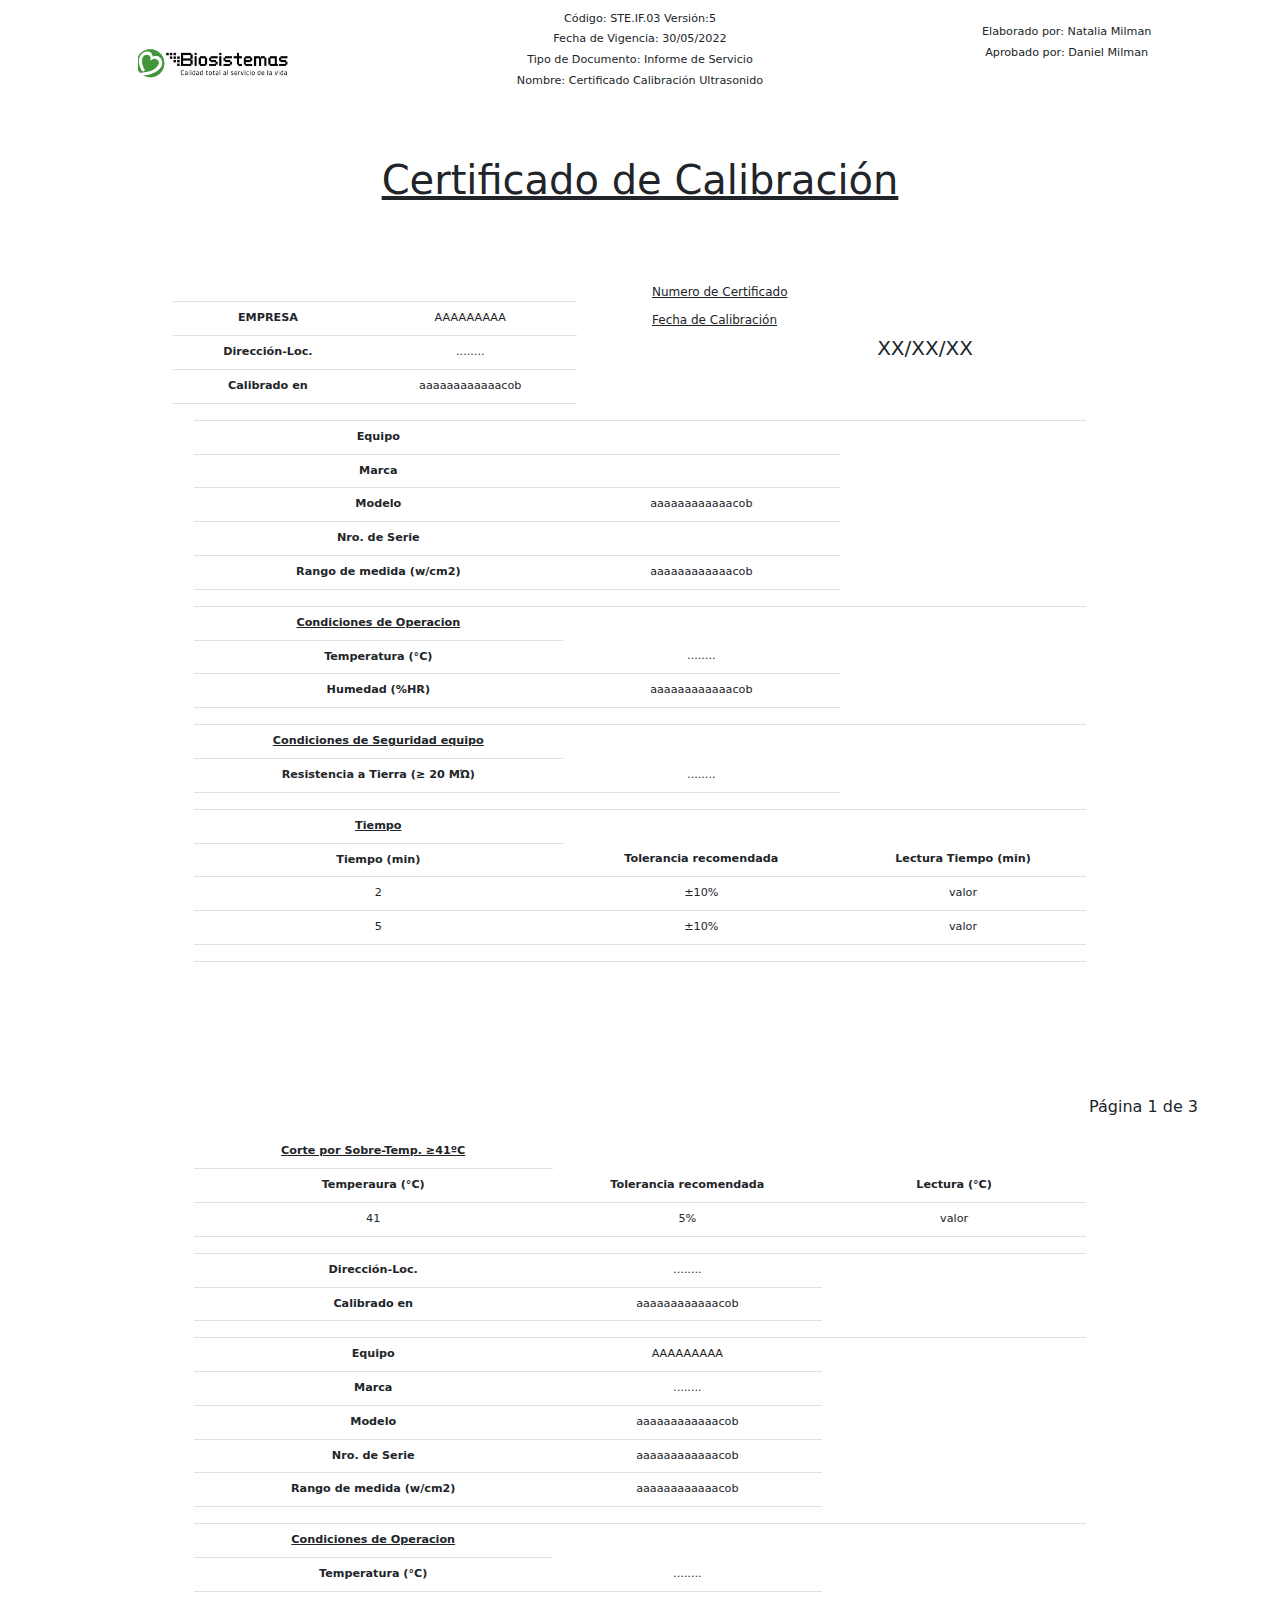
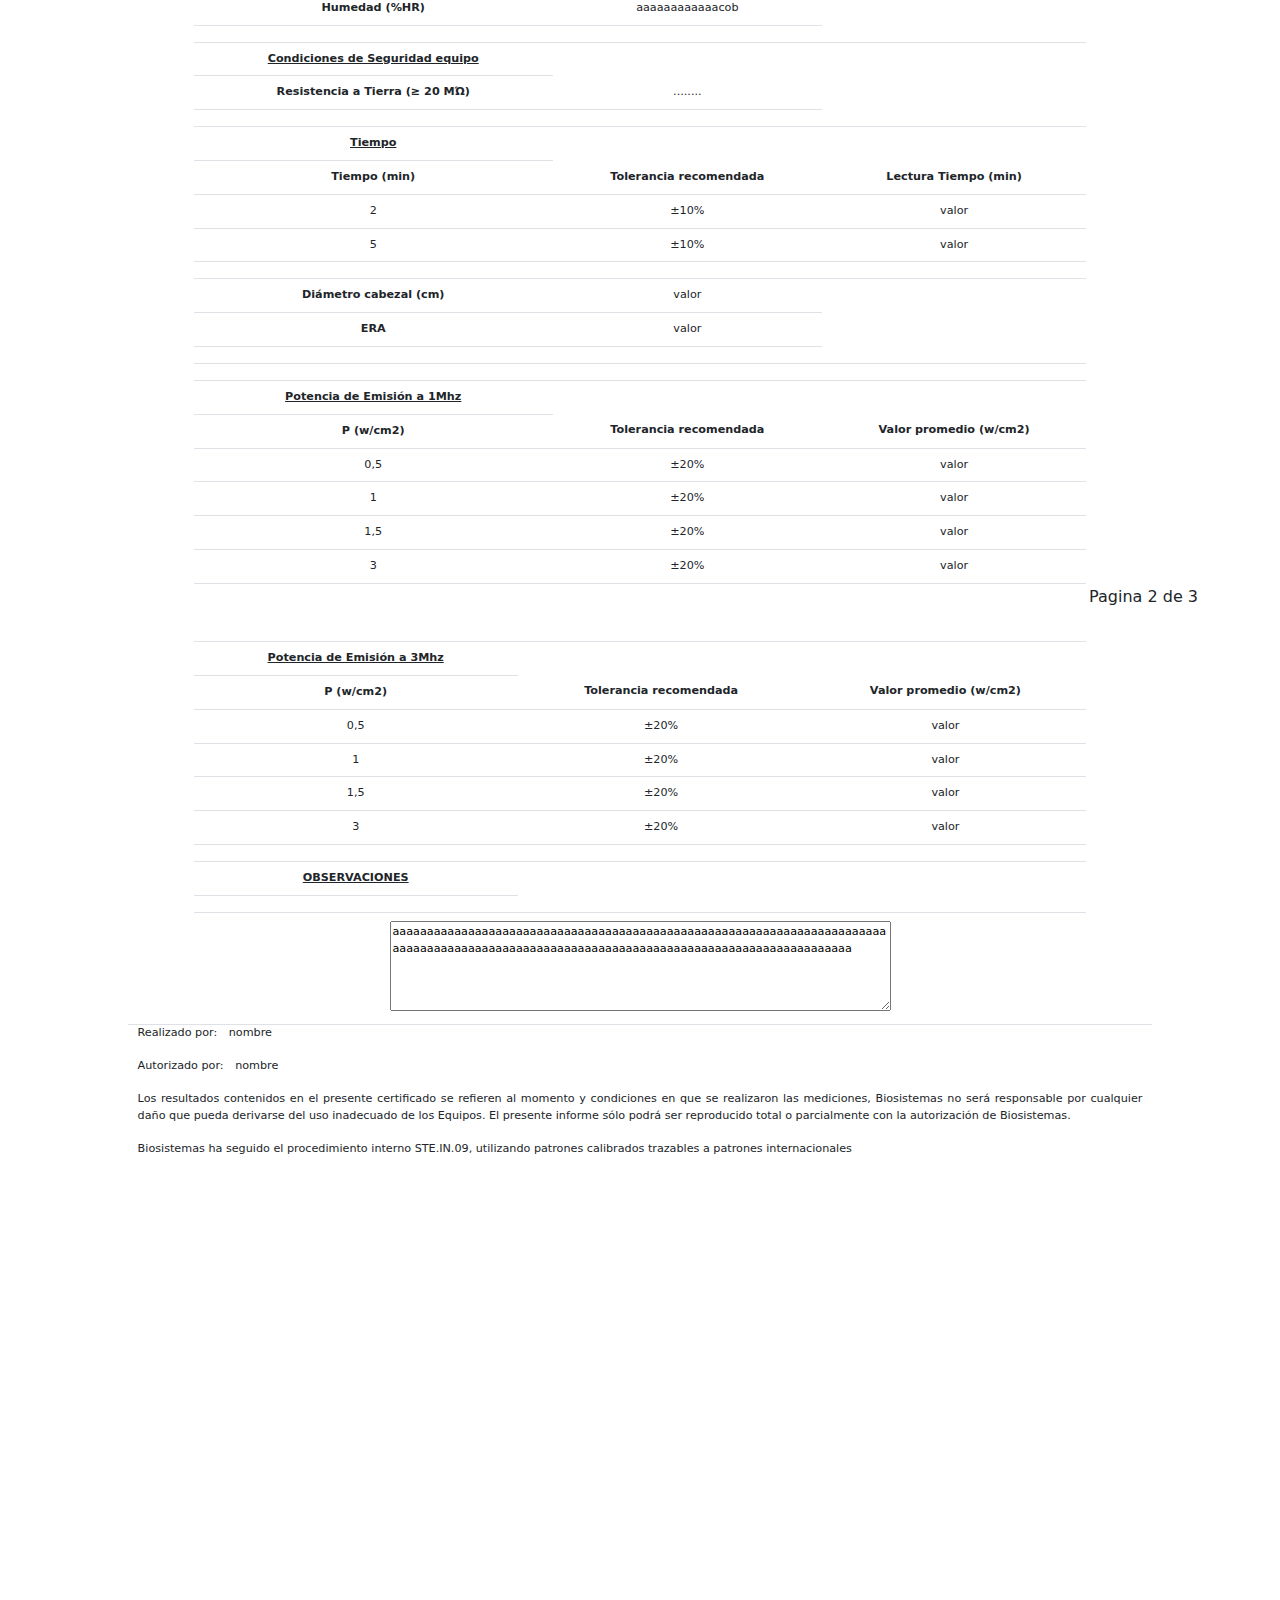
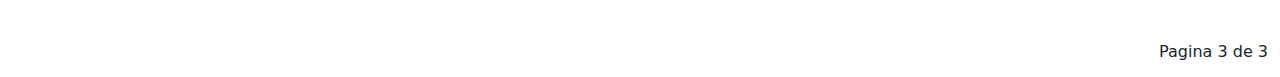
<file: CertificadoCalib.html>
<!doctype html>
<html lang="en">

<head>
  <meta charset="utf-8">
  <meta name="viewport" content="width=device-width, initial-scale=1">
  <title>CERTIFICADO CALIBRACION </title>
  <link href="bootstrap-5.2.3-dist/css/bootstrap.min.css" rel="stylesheet">
  <link href="css/styles.css" rel="stylesheet">



</head>

<body>
  <div class="container-fluid text-center">
    <div id="row_encabezado" class="row encabezado">
      <div class="col ">
        <img src="./images/logo-calidadtotalalservicio.jpg" alt="logo-calidadtotalalservicio" width="150">
      </div>
      <div id="encabezado_centro" class="col">
        <p>Código: STE.IF.03 Versión:5 </p>
        <p> Fecha de Vigencia: 30/05/2022</p>
        <p> Tipo de Documento: Informe de Servicio</p>
        <p> Nombre: Certificado Calibración Ultrasonido</p>
      </div>
      <div id="n_pagina" class="col">
        <p> Elaborado por: Natalia Milman</p>
        <p> Aprobado por: Daniel Milman</p>

      </div>
    </div>
    <div class="row">
      <div class="col">
        <h1><u>Certificado de Calibración</u></h1>
      </div>
    </div>

    <div class="row">
      <div class="col">
      </div>

    </div>
  
  
    <div class="container text-center">
      <div id="table_row" class="row">

        <div id="tabla_encabezado" class="col">
          <table class="table">
            <tbody>
              <tr>
                <th scope="row" colspan="3"></th>
              </tr>
              <tr>
                <th scope="col">EMPRESA</th>
                <td scope="col"> AAAAAAAAA<!--EMPRESA AQUI--> </td>

              </tr>

              <tr>
                <th scope="row">Dirección-Loc.</th>
                <td>........</td>

              </tr>
              <tr>
                <th scope="row">Calibrado en</th>
                <td>aaaaaaaaaaaacob</td>
              </tr>
            </tbody>
          </table>
        </div>
        <div class="col-6 numero_cert">
          <div id="numero_cert" class="col">
            <h5 class="titulo">Numero de Certificado</label>
              <h5 id="data_CalibNum"></h5>

                <h5 class="titulo">Fecha de Calibración</h5>
                  <h5>XX/XX/XX</h5>

          </div>
        </div>
      </div>
      <table class="col-6 table">
        <tbody>
          <tr>
            <th scope="row" colspan="3"></th>


          </tr>
          <tr>
            <th scope="col">Equipo</th>
            <td id="data_Equipo" scope="col"><!--EMPRESA AQUI--> </td>

          </tr>
          <tr>
            <th scope="row">Marca</th>
            <td id="data_Marca"></td>

          </tr>
          <tr>
            <th scope="row">Modelo</th>
            <td>aaaaaaaaaaaacob</td>

          </tr>
          <tr>
            <th scope="row">Nro. de Serie</th>
            <td id="data_Serie"></td>

          </tr>
          <tr>
            <th scope="row">Rango de medida (w/cm2)</th>
            <td>aaaaaaaaaaaacob</td>

          </tr>
          <tr>
            <th scope="row" colspan="3"></th>
            <!--ESPACIO ENTRE TABLAS-->
          </tr>

          <tr>
            <th scope="col"><u>Condiciones de Operacion</u></th>


          </tr>

          <tr>
            <th scope="row">Temperatura (°C)</th>
            <td>........</td>

          </tr>
          <tr>
            <th scope="row">Humedad (%HR)</th>
            <td>aaaaaaaaaaaacob</td>

          </tr>
          <tr>
            <th scope="row" colspan="3"></th>
            <!--ESPACIO ENTRE TABLAS-->
          </tr>
          <tr>
            <th scope="col"><u>Condiciones de Seguridad equipo</u></th>


          </tr>
          <tr>
            <th scope="row">Resistencia a Tierra (≥ 20 MΏ) </th>
            <td>........</td>
          </tr>
          <tr>
            <th scope="row" colspan="3"></th>
            <!--ESPACIO ENTRE TABLAS-->
          </tr>
          <tr>
            <th scope="col"><u>Tiempo</u></th>
          </tr>

          <tr>
            <th scope="col">Tiempo (min) </th>
            <th scope="col">Tolerancia recomendada </th>
            <th scope="col">Lectura Tiempo (min)</th>

          </tr>
          <tr>
            <td scope="row">2 </td>
            <td scope="row">±10% </td>
            <td scope="row">valor</td>

          </tr>
          <tr>
            <td scope="row">5 </td>
            <td scope="row">±10% </td>
            <td scope="row">valor</td>

          </tr>
          <tr>
            <th scope="row" colspan="3"></th>

          </tr>
        </tbody>
      </table>
      <div class="pie">
      <p id="pie1" class="salto_antes">Página 1 de 3</p>
    </div>
      <p class="salto_despues"></p>
      <!--------------------------------------inicio tabla 2---------------------------------------------------------------------------------->
      <table class="table col-6">
        <tbody>
          <tr>
            <th id="corte41" scope="col"><u>Corte por Sobre-Temp. ≥41ºC</u></th>
          </tr>

          <tr>
            <th scope="col">Temperaura (°C) </th>
            <th scope="col">Tolerancia recomendada </th>
            <th scope="col">Lectura (°C)</th>

          </tr>
          <tr>
            <td scope="row">41 </td>
            <td scope="row">5% </td>
            <td scope="row">valor</td>

          </tr>
          <tr>
            <th scope="row" colspan="3"></th>
            <!--ESPACIO ENTRE TABLAS-->
          </tr>

          <tr>
            <th scope="row">Dirección-Loc.</th>
            <td>........</td>

          </tr>
          <tr>
            <th scope="row">Calibrado en</th>
            <td>aaaaaaaaaaaacob</td>

          </tr>
          <tr>
            <th scope="row" colspan="3"></th>


          </tr>
          <tr>
            <th scope="col">Equipo</th>
            <td scope="col"> AAAAAAAAA<!--EMPRESA AQUI--> </td>

          </tr>
          <tr>
            <th scope="row">Marca</th>
            <td>........</td>

          </tr>
          <tr>
            <th scope="row">Modelo</th>
            <td>aaaaaaaaaaaacob</td>

          </tr>
          <tr>
            <th scope="row">Nro. de Serie</th>
            <td>aaaaaaaaaaaacob</td>

          </tr>
          <tr>
            <th scope="row">Rango de medida (w/cm2)</th>
            <td>aaaaaaaaaaaacob</td>

          </tr>
          <tr>
            <th scope="row" colspan="3"></th>
            <!--ESPACIO ENTRE TABLAS-->
          </tr>

          <tr>
            <th scope="col"><u>Condiciones de Operacion</u></th>


          </tr>

          <tr>
            <th scope="row">Temperatura (°C)</th>
            <td>........</td>

          </tr>
          <tr>
            <th scope="row">Humedad (%HR)</th>
            <td>aaaaaaaaaaaacob</td>

          </tr>
          <tr>
            <th scope="row" colspan="3"></th>
            <!--ESPACIO ENTRE TABLAS-->
          </tr>
          <tr>
            <th scope="col"><u>Condiciones de Seguridad equipo</u></th>


          </tr>
          <tr>
            <th scope="row">Resistencia a Tierra (≥ 20 MΏ) </th>
            <td>........</td>
          </tr>
          <tr>
            <th scope="row" colspan="3"></th>
            <!--ESPACIO ENTRE TABLAS-->
          </tr>
          <tr>
            <th scope="col"><u>Tiempo</u></th>
          </tr>

          <tr>
            <th scope="col">Tiempo (min) </th>
            <th scope="col">Tolerancia recomendada </th>
            <th scope="col">Lectura Tiempo (min)</th>

          </tr>
          <tr>
            <td scope="row">2 </td>
            <td scope="row">±10% </td>
            <td scope="row">valor</td>

          </tr>
          <tr>
            <td scope="row">5 </td>
            <td scope="row">±10% </td>
            <td scope="row">valor</td>

          </tr>
          <tr>
            <th scope="row" colspan="3"></th>

          </tr>

          <tr>
            <th scope="col">Diámetro cabezal (cm) </th>
            <td scope="col"> valor</td>

          </tr>

          <tr>
            <th scope="row">ERA</th>
            <td>valor</td>

          </tr>

          <tr>
            <th scope="row" colspan="3"></th>
            <!--ESPACIO ENTRE TABLAS-->
          </tr>
          <tr>
            <th scope="row" colspan="3"></th>
            <!--ESPACIO ENTRE TABLAS-->
          </tr>
          <tr>
            <th scope="col"><u>Potencia de Emisión a 1Mhz</u></th>
          </tr>

          <tr>
            <th scope="col">P (w/cm2)</th>
            <th scope="col">Tolerancia recomendada </th>
            <th scope="col">Valor promedio (w/cm2)</th>

          </tr>
          <tr>
            <td scope="row">0,5 </td>
            <td scope="row">±20%</td>
            <td scope="row">valor</td>

          </tr>
          <tr>
            <td scope="row">1 </td>
            <td scope="row">±20%</td>
            <td scope="row">valor</td>

          </tr>
          <tr>
            <td scope="row">1,5 </td>
            <td scope="row">±20%</td>
            <td scope="row">valor</td>

          </tr>
          <tr>
            <td scope="row">3 </td>
            <td scope="row">±20%</td>
            <td scope="row">valor</td>

          </tr>
        </tbody>
      </table>
      <div class="pie">
        <p id="pie2" class="salto_antes">Pagina 2 de 3</p>
      </div>
      <p class="salto_despues"></p>
      <!--------------------------------------inicio tabla 2---------------------------------------------------------------------------------->
      <table class="table col-6">
        <tbody>
          <tr>
            <th scope="row" colspan="3"></th>
            <!--ESPACIO ENTRE TABLAS-->
          </tr>

        
          
          <tr>
            <th scope="col"><u>Potencia de Emisión a 3Mhz</u></th>
          </tr>

          <tr>
            <th scope="col">P (w/cm2)</th>
            <th scope="col">Tolerancia recomendada </th>
            <th scope="col">Valor promedio (w/cm2)</th>

          </tr>
          <tr>
            <td scope="row">0,5 </td>
            <td scope="row">±20%</td>
            <td scope="row">valor</td>

          </tr>
          <tr>
            <td scope="row">1 </td>
            <td scope="row">±20%</td>
            <td scope="row">valor</td>

          </tr>
          <tr>
            <td scope="row">1,5 </td>
            <td scope="row">±20%</td>
            <td scope="row">valor</td>

          </tr>
          <tr>
            <td scope="row">3 </td>
            <td scope="row">±20%</td>
            <td scope="row">valor</td>

          </tr>
          <tr>
            <th scope="row" colspan="3"></th>
            <!--ESPACIO ENTRE TABLAS-->
          </tr>
          <tr>
            <th scope="col"><u>OBSERVACIONES</u></th>
          </tr>
          <tr>
            <th scope="row" colspan="3"></th>

          </tr>
        </tbody>
      </table>
      <!------------------------------------------------------------------------------------------------------------------------>
    </div>
    <div class="row">
      <table class="table">
        <tbody>



          <tr>
            <td scope="row" colspan="3"><textarea name="OBSERVACIONES" id="obs" cols="80"
                rows="5">aaaaaaaaaaaaaaaaaaaaaaaaaaaaaaaaaaaaaaaaaaaaaaaaaaaaaaaaaaaaaaaaaaaaaaaaaaaaaaaaaaaaaaaaaaaaaaaaaaaaaaaaaaaaaaaaaaaaaaaaaaaaaaaaaaaaaaaaaaa</textarea>
            </td>

          </tr>



        </tbody>
      </table>
    </div>
    <div class="table">
      <div class="row">
        <p>Realizado por: <span>nombre</span> </p>
      </div>
      <div class="row">
        <p>Autorizado por: <span>nombre</span> </p>
      </div>
      <div class="row">
        <p>Los resultados contenidos en el presente certificado se refieren al momento y condiciones en que se
          realizaron
          las mediciones, Biosistemas no será responsable por cualquier daño que pueda derivarse del uso inadecuado de
          los
          Equipos. El presente informe sólo podrá ser reproducido total o parcialmente con la autorización de
          Biosistemas.
        </p>
      </div>
      <div class="row">
        <p>Biosistemas ha seguido el procedimiento interno STE.IN.09, utilizando patrones calibrados trazables a
          patrones
          internacionales</p>
      </div>
    </div>

    <p id="pie3" class="salto_antes">Pagina 3 de 3</p>
  </div>

    
</body>
</html>

<script src="CertificadoCalib.js"></script>
</file>
<file: css/styles.css>
.encabezado p {
  font-size: 70%;
  /*line-height: 100%;*/
  margin-top: 1%;
  margin-bottom: 1%;


  /*page-break-after: always;
    */


}

.table {
  font-size: 70%;
  width: 80%;
  height: auto;
  margin: auto;

  /*page-break-after: always;
    */


}

.table p {

  text-align:justify;
}
.cierre { 
  text-align: left;
  margin-left: 5%;
  width: 90%;


}

.salto_antes {
 
  page-break-after: always;
  margin-bottom: 1%;
  text-align: right;
  font-size: 1rem;

}

.salto_despues {

  page-break-before: always;
  margin-top: 1%;
  
  

}


#n_pagina {

  margin-top:15pt;


}

#encabezado_centro{

  margin-top:5pt;


}

.col {

  margin-top:15pt;


}
#table_row{

  margin-top:25pt;


}



#corte41{
  margin-top: 100pt;
}

.titulo{
  margin-top: 10pt;
  font-size: 9pt;
  text-align:left;
  text-decoration: underline;
  
}

#tabla_encabezado {
  margin-left: 40px;
}

#pie1 {

  margin-top: 100pt;

}
#pie2 {

  
  margin-top: 1pt;

}

#pie3 {

  
  margin-top: 350pt;

}

h1 {

  margin-top: 20pt;
}
</file>
